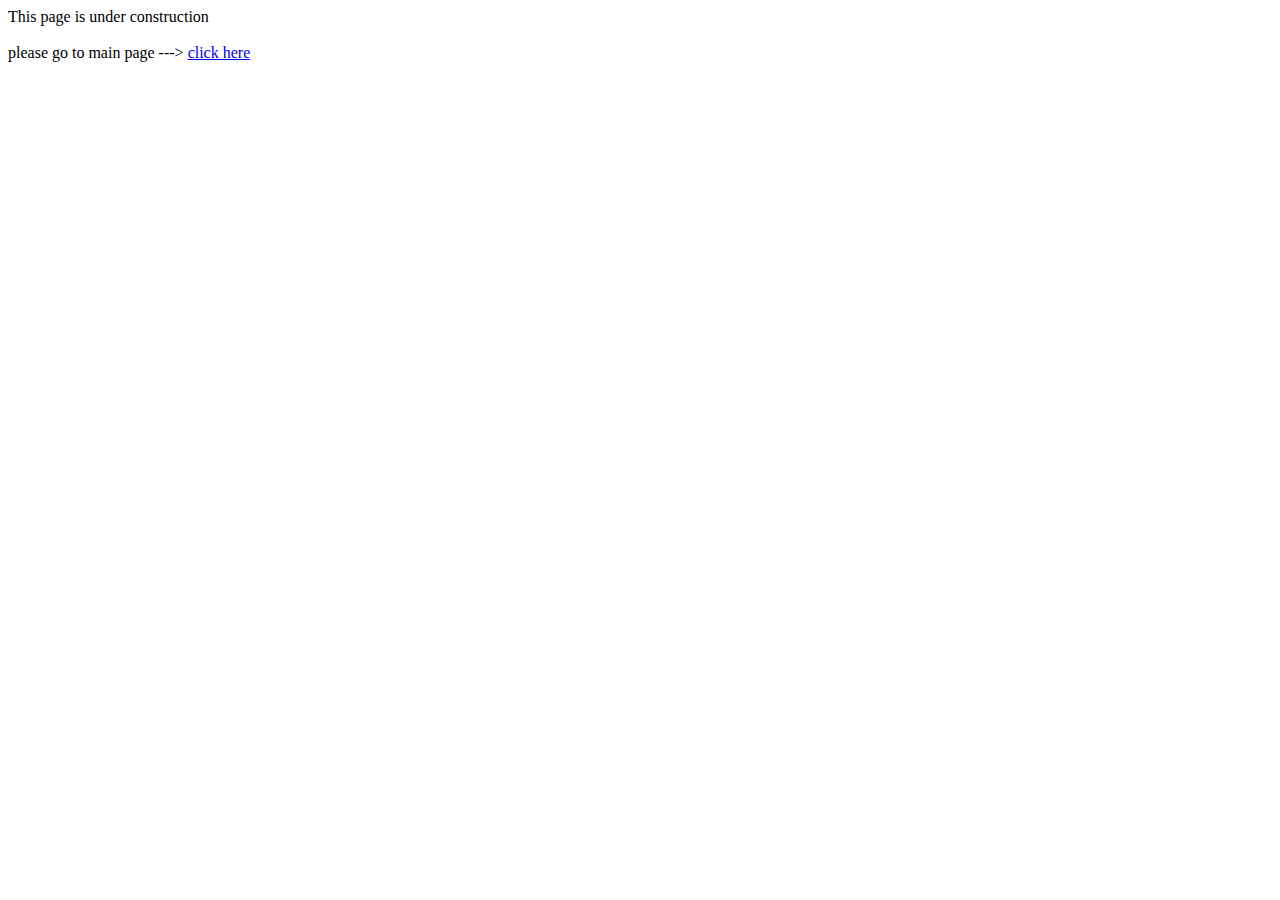
<file: under.html>
<!DOCTYPE html>
<html lang="en" dir="ltr">
  <head>
    <meta charset="utf-8">
    <title></title>
  </head>
  <body>
    This page is under construction
    <br>
    <br>
    please go to main page ---> <a href="index.html">click here</a>
  </body>
</html>
</file>
